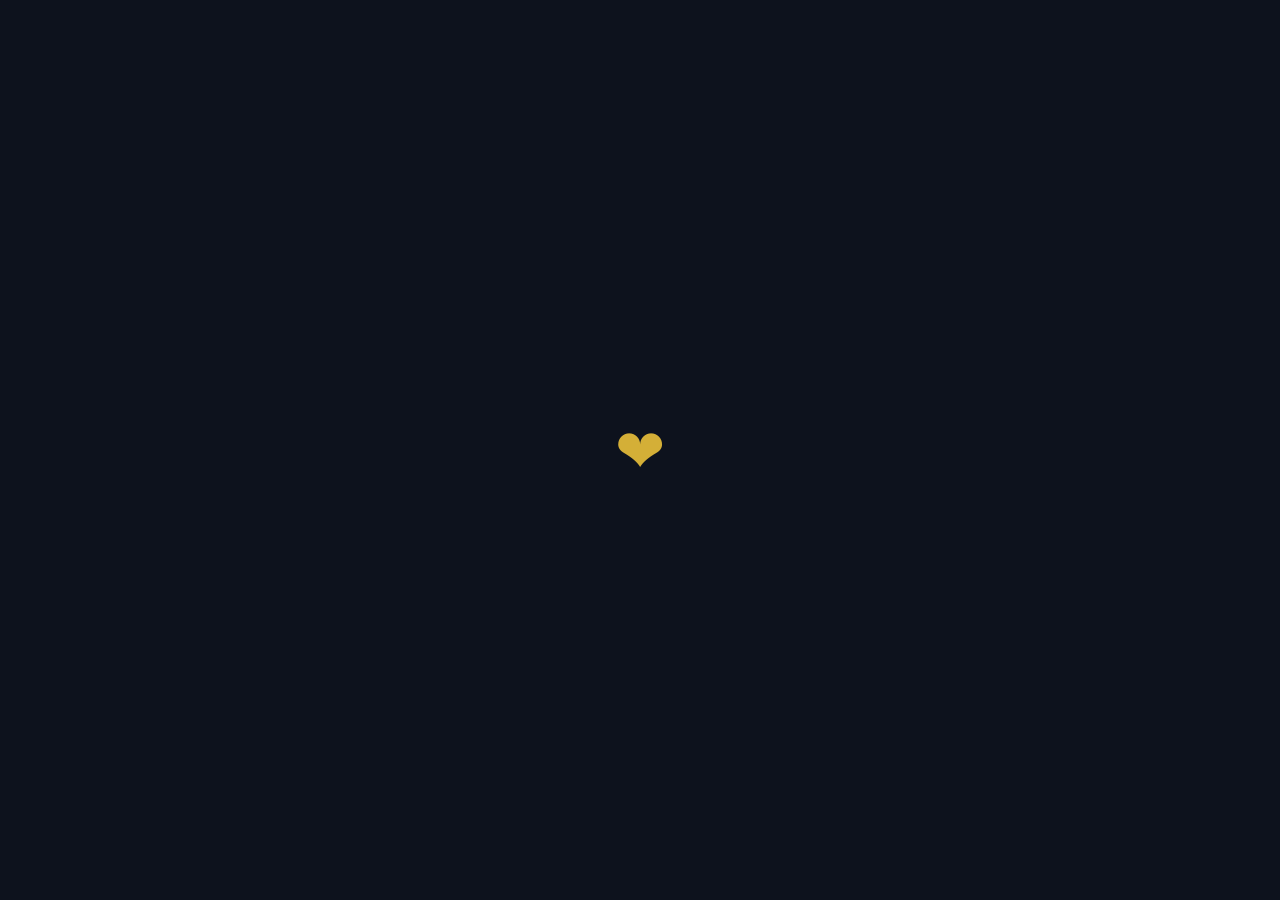
<file: index.html>
<!DOCTYPE html>
<html lang="tr">
<head>
<meta charset="UTF-8">
<meta name="viewport" content="width=device-width, initial-scale=1.0, maximum-scale=1.0, user-scalable=no">
<title>Mehmet & Suzan'ın Düğün Davetiyesi</title>
<meta name="description" content="Mehmet ve Suzan Çifti Olarak Bu Özel Günümüzde Sizleride Aramızda Görmekten Memnuniyet Duyarız..." />
<meta property="og:title" content="Mehmet & Suzan'ın Düğün Davetiyesi" />
<meta property="og:description" content="Mehmet ve Suzan Çifti Olarak Bu Özel Günümüzde Sizleride Aramızda Görmekten Memnuniyet Duyarız..." />
<meta property="og:image" content="https://www.mehmetvesuzan.com.tr/images/ms-suzan-mehmet.png" />
<meta property="og:url" content="https://www.mehmetvesuzan.com.tr/" />
<meta property="og:type" content="website" />
<meta property="og:image:width" content="1200">
<meta property="og:image:height" content="630">
<link rel="icon" type="image/x-icon" href="favicon.ico">
<link href="https://fonts.googleapis.com/css2?family=Alex+Brush&family=Cinzel:wght@400;600;700;800&family=Montserrat:wght@300;400;500;600&display=swap" rel="stylesheet">
<link href="css/site.css" rel="stylesheet"/>
<style>
#loader-mask {position: fixed; top: 0; left: 0; width: 100%; height: 100%; background: #0d121d; display: flex; justify-content: center; align-items: center; z-index: 99999; transition: opacity 0.8s ease;}
.heart-loader {color: #d4af37; font-size: 60px; animation: pulse 0.8s infinite ease-in-out;}
@keyframes pulse {0% {transform: scale(0.9);} 50% {transform: scale(1.2);} 100% {transform: scale(0.9);}}
</style>
</head>
<body>
<div id="loader-mask"><div class="heart-loader">❤</div></div>
<div class="stage" id="mainStage">
<div class="hint-text" id="hintText">Davetiyeyi Açmak İçin Tıklayın</div>
<div class="invitation-sandwich" id="invitationMenu">
<div class="inner-card" id="innerCard">
<div class="photo-slider" id="photoSlider">
<div class="photo-slide"><img src="images/ms-dugun1.png" alt="1"><div class="slider-hint">Kaydırın ➔</div></div>
<div class="photo-slide"><img src="images/ms-dugun2.png" alt="2"><div class="slider-hint">Kaydırın ➔</div></div>
<div class="photo-slide"><img src="images/ms-dugun3.png" alt="2"><div class="slider-hint"></div></div>
</div>
<div class="names-block">
<div class="couple-names">Mehmet & Suzan</div>
<div class="quote">Mutluluğumuza Davetlisiniz</div>
<div class="scroll-hint">▼</div> 
</div>
<div class="grid-system">
<div class="col">
<div class="event-title">KINA</div>
<div class="family">Yüksel & Mehmet<br>ALIN</div>
<div class="cal-month">Temmuz</div><div class="cal-day">03/07/2026</div><div class="cal-time">Saat: 19:00</div>
<div class="venue">YADRAN PLACE <br> DAVET SALONU</div>
<div class="address">Bayrampaşa / İSTANBUL</div>
</div>
<div class="col">
<div class="event-title">DÜĞÜN</div>
<div class="family">Hatice & Şuayip<br>FELEK</div>
<div class="cal-month">Temmuz</div><div class="cal-day">10/07/2026</div><div class="cal-time">Saat: 19:00</div>
<div class="venue">ALTINTEPE DÜĞÜN <br> DAVET SALONU</div>
<div class="address">Kocasinan / KAYSERİ</div>
</div>
</div>
<link href="https://fonts.googleapis.com/css2?family=Cinzel:wght@400;600&display=swap" rel="stylesheet">
<div class="countdown-container" style="width: 100%; max-width: 450px; padding: 20px; text-align: center; margin: 20px auto; border: 1px solid rgba(0,0,0,0.2); background: transparent;">
<div style="margin-bottom: 20px;">
<div style="font-family: 'Cinzel', serif; font-size: 1.0rem; color: #000; margin-bottom: 8px; letter-spacing: 2px;">KINA KALAN SÜRE</div>
<div id="timer1" style="font-family: 'Cinzel', serif; font-size: 1.4rem; display: flex; justify-content: center; gap: 20px; color: #000;">
<div><span id="d1">00</span><span style="font-size: 0.6rem; margin-left: 5px;">GÜN</span></div>
<div><span id="h1">00</span><span style="font-size: 0.6rem; margin-left: 5px;">SAAT</span></div>
<div><span id="m1">00</span><span style="font-size: 0.6rem; margin-left: 5px;">DAK</span></div>
</div>
</div>
<div style="border-top: 1px solid rgba(0,0,0,0.1); padding-top: 15px;">
<div style="font-family: 'Cinzel', serif; font-size: 1.0rem; color: #000; margin-bottom: 8px; letter-spacing: 2px;">DÜĞÜN KALAN SÜRE</div>
<div id="timer2" style="font-family: 'Cinzel', serif; font-size: 1.4rem; display: flex; justify-content: center; gap: 20px; color: #000;">
<div><span id="d2">00</span><span style="font-size: 0.6rem; margin-left: 5px;">GÜN</span></div>
<div><span id="h2">00</span><span style="font-size: 0.6rem; margin-left: 5px;">SAAT</span></div>
<div><span id="m2">00</span><span style="font-size: 0.6rem; margin-left: 5px;">DAK</span></div>
</div>
</div>
</div>
</div>
<div class="envelope-top">
<div class="arrow-heart-monogram">
<svg xmlns="http://www.w3.org/2000/svg" viewBox="0 0 160 160">
<defs><linearGradient id="goldGrad" x1="0%" y1="0%" x2="100%" y2="100%"><stop offset="0%" stop-color="#fff3cd" /><stop offset="40%" stop-color="#d4af37" /><stop offset="75%" stop-color="#b89222" /><stop offset="100%" stop-color="#886607" /></linearGradient></defs>
<g transform="translate(32, 28)" shape-rendering="crispEdges" text-rendering="geometricPrecision">
<path d="M31 46c0-5.5 4.5-10 10-10 4.1 0 7.6 2.5 9 6 1.4-3.5 4.9-6 9-6 5.5 0 10 4.5 10 10 0 8.5-10 14.5-19 21.5-9-7-19-13-19-21.5z" fill="none" stroke="url(#goldGrad)" stroke-width="3" stroke-linejoin="round"/>
<path d="M25 25 L75 75" stroke="url(#goldGrad)" stroke-width="2.5"/>
<path d="M30 22 L22 22 L22 30" fill="none" stroke="url(#goldGrad)" stroke-width="2.5" stroke-linecap="round"/>
<path d="M70 78 L78 78 L78 70 M73 81 L81 81 L81 73" fill="none" stroke="url(#goldGrad)" stroke-width="2.2" stroke-linecap="round"/>
<text x="-12" y="15" font-family="Cinzel, serif" font-size="22" font-weight="800" fill="url(#goldGrad)">M</text>
<text x="88" y="105" font-family="Cinzel, serif" font-size="22" font-weight="800" fill="url(#goldGrad)">S</text>
</g>
</svg>
</div>
<div class="guest-box"><span>Sn. Misafirimiz</span></div>
</div>
</div>
<div class="drawer-buttons" style="display: flex; flex-wrap: wrap; gap: 10px;">
<a href="https://share.google/3S95sa9F8Tsy6DuhT" target="_blank" class="action-btn" style="flex: 1 1 45%;" onclick="event.stopPropagation();">KINA KONUMU</a>
<a href="https://share.google/xTYTS5sSW3P35iIHs" target="_blank" class="action-btn" style="flex: 1 1 45%;" onclick="event.stopPropagation();">DÜĞÜN KONUMU</a>
<a href="defter.html" target="_blank" class="action-btn" style="flex: 1 1 100%;" onclick="event.stopPropagation();">DİLEK DEFTERİNE YAZI YAZ</a>
</div>
</div>

<script>
    document.addEventListener("DOMContentLoaded", function() {
        const audio = document.getElementById("myAudio");
        const btn = document.getElementById("playPauseBtn");
        const icon = document.getElementById("btnIcon");

        // Sayfa yüklendiğinde otomatik çalmayı dener
        // (Çoğu tarayıcı bunu bloklayacaktır)
        audio.play().catch(function(error) {
            console.log("Tarayıcı otomatik oynatmayı engelledi, etkileşim bekleniyor.");
        });

        // Buton tıklandığında müzik kontrolü
        if (btn) {
            btn.addEventListener("click", function() {
                if (audio.paused) {
                    audio.play();
                    icon.textContent = "⏸";
                } else {
                    audio.pause();
                    icon.textContent = "▶";
                }
            });
        }

        // ALTERNATİF: Kullanıcı sayfanın herhangi bir yerine tıkladığında 
        // müziğin başlamasını garantilemek için:
        document.body.addEventListener("click", function startAudio() {
            if (audio.paused) {
                audio.play();
                icon.textContent = "⏸";
                // Bir kez başladıktan sonra bu dinleyiciyi kaldır
                document.body.removeEventListener("click", startAudio);
            }
        }, { once: true });
    });
</script>
<script>
const targetKina = new Date("July 3, 2026 19:00:00").getTime();
const targetDugun = new Date("July 10, 2026 19:00:00").getTime();

function updateTimer(target, dId, hId, mId) {
    const now = new Date().getTime();
    const diff = target - now;
    
    // Elementlerin sayfada olup olmadığını kontrol et
    const dEl = document.getElementById(dId);
    const hEl = document.getElementById(hId);
    const mEl = document.getElementById(mId);

    if (dEl && hEl && mEl) {
        if (diff > 0) {
            dEl.innerText = String(Math.floor(diff / (1000 * 60 * 60 * 24))).padStart(2, '0');
            hEl.innerText = String(Math.floor((diff % (1000 * 60 * 60 * 24)) / (1000 * 60 * 60))).padStart(2, '0');
            mEl.innerText = String(Math.floor((diff % (1000 * 60 * 60)) / (1000 * 60))).padStart(2, '0');
        } else {
            dEl.innerText = hEl.innerText = mEl.innerText = "00";
        }
    }
}

setInterval(() => {
    updateTimer(targetKina, 'd1', 'h1', 'm1');
    updateTimer(targetDugun, 'd2', 'h2', 'm2');
}, 1000);

updateTimer(targetKina, 'd1', 'h1', 'm1');
updateTimer(targetDugun, 'd2', 'h2', 'm2');

const stage = document.getElementById('mainStage');
const menu = document.getElementById('invitationMenu');
const hintText = document.getElementById('hintText');

if (stage && menu && hintText) {
    stage.addEventListener('click', function(e) {
        if (!e.target.closest('.action-btn')) {
            menu.classList.toggle('is-active');
            stage.classList.toggle('is-open');
            hintText.textContent = menu.classList.contains('is-active') ? "Kapatmak İçin Tıklayın" : "Davetiyeyi Açmak İçin Tıklayın";
        }
    });
}

const slider = document.querySelector('.photo-slider');
if (slider) {
    let isDown = false;
    let startX;
    let scrollLeft;

    slider.addEventListener('mousedown', (e) => {
        isDown = true;
        slider.classList.add('active');
        startX = e.pageX - slider.offsetLeft;
        scrollLeft = slider.scrollLeft;
    });
    slider.addEventListener('mouseleave', () => { isDown = false; });
    slider.addEventListener('mouseup', () => { isDown = false; });
    slider.addEventListener('mousemove', (e) => {
        if (!isDown) return;
        e.preventDefault();
        const x = e.pageX - slider.offsetLeft;
        const walk = (x - startX) * 2;
        slider.scrollLeft = scrollLeft - walk;
    });
}

window.addEventListener('load', () => {
    setTimeout(() => {
        const loader = document.getElementById('loader-mask');
        if (loader) {
            loader.style.opacity = '0';
            setTimeout(() => { loader.style.display = 'none'; }, 800);
        }
    }, 2500);
});
</script>
<div class="music-player">
    <audio id="myAudio" loop>
        <source src="assets/ms.mp3" type="audio/mpeg">
    </audio>
    <button id="playPauseBtn" class="music-btn">
        <span id="btnIcon">▶</span>
    </button>
</div>
</body>
</html>
</file>
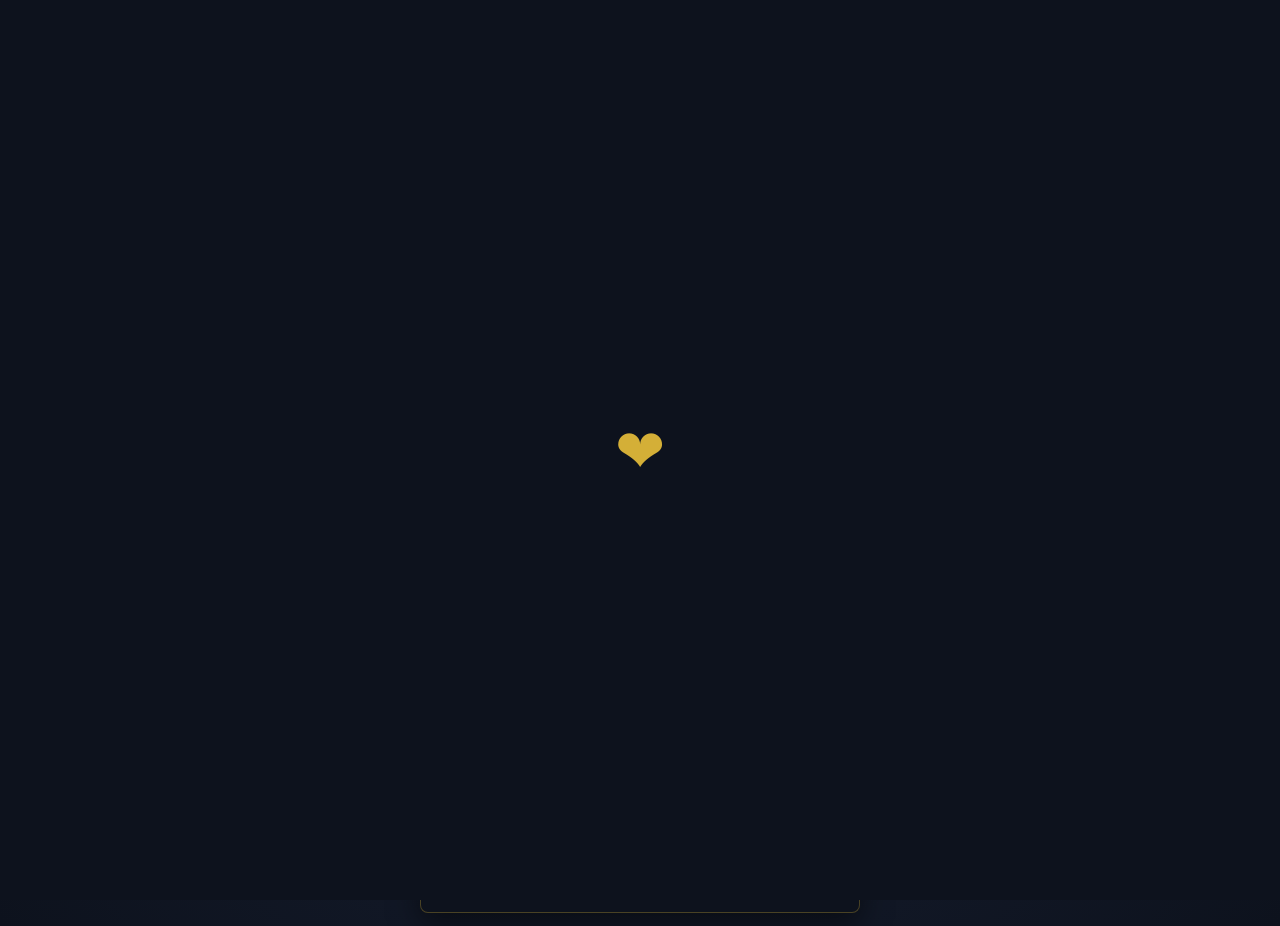
<file: defter.html>
<!DOCTYPE html>
<html lang="tr">
<head>
    <meta charset="UTF-8">
    <meta name="viewport" content="width=device-width, initial-scale=1.0">
    <title>Dilek Defteri | Mehmet & Suzan</title>
    <meta name="description" content="Bu özel günümüzde bizim için birkaç satır bırakmanız, yıllar sonra bile gülümseyerek hatırlayacağımız en güzel hediyelerden biri olacak :)" />
    <meta property="og:title" content="Mehmet & Suzan'ın Dilek Defteri" />
    <meta property="og:description" content="Bu özel günümüzde bizim için birkaç satır bırakmanız, yıllar sonra bile gülümseyerek hatırlayacağımız en güzel hediyelerden biri olacak :)" />
    <meta property="og:image" content="https://www.mehmetvesuzan.com.tr/images/ms-defter.png" />
    <meta property="og:url" content="https://www.mehmetvesuzan.com.tr/" />
    <meta property="og:type" content="website" />
    <meta property="og:image:width" content="1200">
    <meta property="og:image:height" content="630">
    <link rel="icon" type="image/x-icon" href="favicon.ico">
    <link href="https://fonts.googleapis.com/css2?family=Alex+Brush&family=Cinzel:wght@400;600;700&family=Montserrat:wght@300;400;600&display=swap" rel="stylesheet">
    <style>
        /* Kalp Loader Mask Stili */
        #loader-mask {
            position: fixed; top: 0; left: 0; width: 100%; height: 100%;
            background: #0d121d; display: flex; justify-content: center; align-items: center;
            z-index: 9999; transition: opacity 0.8s ease;
        }
        .heart-loader {
            color: #d4af37; font-size: 60px;
            animation: pulse 0.8s infinite ease-in-out; /* Kalp daha hızlı atıyor */
        }
        @keyframes pulse { 
            0% { transform: scale(0.9); } 
            50% { transform: scale(1.2); } 
            100% { transform: scale(0.9); } 
        }

        body { background: radial-gradient(circle at center, #182033 0%, #0d121d 100%); font-family: 'Montserrat', sans-serif; color: #d4af37; padding: 5px; min-height: 100vh; display: flex; justify-content: center; }
        
        .container { 
            width: 100%; max-width: 440px; background: #0d121d; padding: 10px; border-radius: 8px; border: 1px solid rgba(212, 175, 55, 0.3); box-shadow: 0 10px 30px rgba(0,0,0,0.5); box-sizing: border-box;
            opacity: 0; animation: fadeIn 1s ease-in-out forwards; animation-delay: 0.5s;
        }
        @keyframes fadeIn { to { opacity: 1; } }

        h1 { font-family: 'Cinzel', serif; color: #d4af37; text-align: center; margin-bottom: 25px; letter-spacing: 2px; }
        .header-image { width: 100%; height: auto; border-radius: 4px; margin-bottom: 20px; display: block; border: 1px solid rgba(212, 175, 55, 0.3); }

        input, textarea { width: 100%; padding: 12px; margin: 10px 0; background: rgba(255,255,255,0.05); border: 1px solid #d4af37; border-radius: 4px; color: white; box-sizing: border-box; }
        textarea { min-height: 180px; resize: vertical; } 
        
        input[name="data[IsimSoyisim]"] { text-transform: uppercase; }
        button { background: #d4af37; color: #000; border: none; padding: 12px; width: 100%; border-radius: 4px; cursor: pointer; font-family: 'Cinzel', serif; font-weight: 700; transition: 0.3s; }
        button:hover { background: #b89222; }
        
        #mesajlar { margin-top: 30px; }
        .mesaj-kart { padding: 15px; border-bottom: 1px solid rgba(212, 175, 55, 0.2); margin-bottom: 10px; }
        .mesaj-kart strong { color: #d4af37; font-family: 'Cinzel', serif; text-transform: uppercase; }
        .mesaj-kart p { color: #ccc; font-size: 13px; margin-top: 5px; word-wrap: break-word; }
        
        .pagination { text-align: center; margin-top: 20px; display: flex; justify-content: center; gap: 5px; flex-wrap: wrap; }
        .pagination button { width: auto; padding: 5px 12px; background: rgba(212, 175, 55, 0.1); border: 1px solid #d4af37; color: #d4af37; cursor: pointer; }
        .pagination button:hover { background: #d4af37; color: #000; }
        .pagination button.active { background: #d4af37; color: #000; }
        
        .geri-don { text-align: center; margin-top: 25px; display: block; color: #d4af37; text-decoration: none; font-size: 12px; letter-spacing: 1px; }
    </style>
</head>
<body>

    <div id="loader-mask"><div class="heart-loader">❤</div></div>

    <div class="container">
        <h1>Dilek Defteri</h1>
<p style="text-align: center; font-size: 12px; margin-bottom: 20px; color: white;">
    Bu özel günümüzde bizim için birkaç satır bırakmanız, yıllar sonra bile gülümseyerek hatırlayacağımız en güzel hediyelerden biri olacak. :)
</p>

        <img src="images/ms-defter.png" alt="Mehmet & Suzan" class="header-image">

        <form id="ziyaretciFormu">
            <div style="display:none;"><input type="text" name="bot_check"></div>
            <input type="text" name="data[IsimSoyisim]" placeholder="ADINIZ SOYADINIZ" required>
            <textarea name="data[Mesaj]" placeholder="Güzel dilekleriniz..." rows="8" required></textarea>
            <button type="submit">Deftere Ekle</button>
        </form>

        <div id="mesajlar"></div>
        <div id="sayfalama" class="pagination"></div>
        <a href="index.html" class="geri-don">← DAVETİYE SAYFASINA GERİ DÖN</a>
    </div>

<script>
    // Sayfa tamamen yüklendikten sonra maskeyi 2.5 saniye tut
    window.addEventListener('load', () => {
        setTimeout(() => {
            const loader = document.getElementById('loader-mask');
            loader.style.opacity = '0';
            setTimeout(() => { loader.style.display = 'none'; }, 800);
        }, 2500); // Buradaki 2500 değeri milisaniye cinsindendir (2.5 saniye)
    });

    const apiURL = 'https://sheetdb.io/api/v1/ba3nmi3neh4rr';
    let suankiSayfa = 1;
    const yorumBasina = 10;
    let tumMesajlar = [];

    function renderMesajlar() {
        const kutu = document.getElementById('mesajlar');
        const baslangic = (suankiSayfa - 1) * yorumBasina;
        const sayfaMesajlari = tumMesajlar.slice(baslangic, baslangic + yorumBasina);

        kutu.innerHTML = '';
        sayfaMesajlari.forEach(item => {
            kutu.innerHTML += `<div class="mesaj-kart"><strong>${item.IsimSoyisim}</strong><p>${item.Mesaj}</p></div>`;
        });
        renderSayfalama();
    }

    function renderSayfalama() {
        const sayfalama = document.getElementById('sayfalama');
        const toplamSayfa = Math.ceil(tumMesajlar.length / yorumBasina);
        sayfalama.innerHTML = '';
        for(let i=1; i<=toplamSayfa; i++) {
            const btn = document.createElement('button');
            btn.innerText = i;
            if(i === suankiSayfa) btn.classList.add('active');
            btn.onclick = () => { suankiSayfa = i; renderMesajlar(); window.scrollTo(0,0); };
            sayfalama.appendChild(btn);
        }
    }

    document.getElementById('ziyaretciFormu').addEventListener('submit', e => {
        e.preventDefault();
        if (e.target.bot_check.value !== "") return;
        const isimInput = e.target.querySelector('input[name="data[IsimSoyisim]"]');
        isimInput.value = isimInput.value.toUpperCase();
        
        const btn = e.target.querySelector('button');
        btn.innerText = "Gönderiliyor...";
        btn.disabled = true;

        fetch(apiURL, { method: 'POST', body: new FormData(e.target) })
        .then(() => location.reload());
    });

    fetch(apiURL)
        .then(res => res.json())
        .then(data => {
            tumMesajlar = data.reverse();
            renderMesajlar();
        });
</script>
</body>
</html>
</file>
<file: css/site.css>
* { margin: 0; padding: 0; box-sizing: border-box; -webkit-tap-highlight-color: transparent; }
        body { width: 100vw; height: 100vh; height: -webkit-fill-available; display: flex; justify-content: center; align-items: center; background-color: #0d121d; font-family: 'Montserrat', sans-serif; overflow: hidden; padding: 15px; }

        .stage { width: 100%; max-width: 440px; height: auto; display: flex; flex-direction: column; align-items: center; position: relative; perspective: 2000px; margin-top: 40px; cursor: pointer; }
        /* pointer-events: none; kaldırıldı, artık yazıya tıklayınca da çalışır */
        .hint-text { color: #d4af37; font-family: 'Cinzel', serif; font-size: 12px; letter-spacing: 3px; text-transform: uppercase; margin-bottom: 20px; animation: pulse 3.5s infinite; text-align: center; transition: color 0.5s ease; font-weight: 600; }
        .stage.is-open .hint-text { color: #b89222; }

        .invitation-sandwich { position: relative; width: 100%; height: 440px; transform-style: preserve-3d; -webkit-transform-style: preserve-3d; }

        .envelope-top { position: absolute; top: 0; left: 0; width: 100%; height: 100%; background: linear-gradient(135deg, #1d2538 0%, #0d121d 100%); border-radius: 8px; box-shadow: 0 15px 40px rgba(0, 0, 0, 0.5), inset 0 1px 1px rgba(255, 255, 255, 0.1); z-index: 4; display: flex; flex-direction: column; align-items: center; justify-content: flex-start; padding-top: 35px; border: 1px solid rgba(255, 255, 255, 0.02); transform-origin: 50% 0%; backface-visibility: hidden; -webkit-backface-visibility: hidden; transform: rotateX(0deg) translate3d(0, 0, 2px); will-change: transform, opacity; transition: transform 1.8s cubic-bezier(0.65, 0.05, 0.36, 1), opacity 1.6s ease-in-out; }
        .envelope-top::after { content: ""; position: absolute; bottom: -1px; left: 50%; transform: translateX(-50%); width: 90px; height: 35px; background: #101523; border-top-left-radius: 45px; border-top-right-radius: 45px; box-shadow: inset 0 5px 10px rgba(0,0,0,0.5); transition: opacity 0.8s ease; }

        .arrow-heart-monogram { width: 220px; height: 220px; display: flex; justify-content: center; align-items: center; margin-bottom: 20px; transform-style: preserve-3d; transform-origin: center center; transform: rotateY(0deg) translate3d(0, 0, 1px); will-change: transform; overflow: visible !important; transition: transform 1.8s cubic-bezier(0.65, 0.05, 0.36, 1); }
        .arrow-heart-monogram svg { width: 100%; height: 100%; overflow: visible !important; image-rendering: -webkit-optimize-contrast; image-rendering: crisp-edges; }

        .guest-box { width: 65%; height: 40px; border: 1px solid #d4af37; border-radius: 3px; display: flex; align-items: center; justify-content: center; background: rgba(255,255,255,0.01); transition: opacity 0.8s ease; }
        .guest-box span { font-family: 'Cinzel', serif; font-size: 14px; color: #d4af37; letter-spacing: 2px; font-weight: 700; }

        .inner-card { position: absolute; top: 0; left: 2%; width: 96%; height: 100%; background: #ffffff; border-radius: 6px; z-index: 2; padding: 30px 20px; border: 1px solid rgba(0,0,0,0.06); box-shadow: 0 10px 30px rgba(0,0,0,0.15); transform: translate3d(0, 0, 0); transition: transform 1.6s cubic-bezier(0.65, 0.05, 0.36, 1) 0.2s; overflow-y: auto; scrollbar-width: none; text-rendering: optimizeLegibility; -webkit-font-smoothing: subpixel-antialiased; }
        .inner-card::-webkit-scrollbar { display: none; }

        .photo-slider { width: 100%; height: 220px; border-radius: 4px; overflow-x: auto; overflow-y: hidden; display: flex; scroll-snap-type: x mandatory; scroll-behavior: smooth; box-shadow: 0 5px 15px rgba(0,0,0,0.08); margin-bottom: 20px; border: 1px solid rgba(0,0,0,0.03); scrollbar-width: none; }
        .photo-slide { flex: 0 0 100%; width: 100%; height: 100%; scroll-snap-align: start; position: relative; }
        .photo-slide img { width: 100%; height: 100%; object-fit: cover; object-position: center 20%; }
        .slider-hint { position: absolute; bottom: 8px; right: 8px; background: rgba(0, 0, 0, 0.5); color: #fff; padding: 4px 10px; font-size: 10px; border-radius: 10px; letter-spacing: 1px; cursor: grab; }

        .photo-slider:active {
    cursor: grabbing; }

        .names-block { text-align: center; margin-bottom: 5px; }
        .couple-names { font-family: 'Alex Brush', cursive; font-size: clamp(32px, 8vw, 46px); color: #111; line-height: 1.1; white-space: nowrap; }
        .quote { font-family: 'Cinzel', serif; font-size: 12px; font-weight: 700; color: #333; letter-spacing: 2px; margin-top: 8px; }

        .grid-system { display: grid; grid-template-columns: 1fr 1fr; gap: 15px; padding-top: 10px; }
        .col { text-align: center; position: relative; }
        .event-title { font-family: 'Cinzel', serif; font-size: 14px; font-weight: 800; color: #000; letter-spacing: 2px; margin-bottom: 5px; }
        .family { font-family: 'Cinzel', serif; font-size: 11px; color: #444; line-height: 1.5; margin-bottom: 8px; font-weight: 600; }
        .cal-month { font-family: 'Cinzel', serif; font-size: 10px; letter-spacing: 2px; color: #555; }
        .cal-day { border-top: 1px solid #111; border-bottom: 1px solid #111; padding: 4px 0; margin: 4px auto; width: 85%; font-family: 'Cinzel', serif; font-size: 18px; font-weight: 800; color: #000; }
        .cal-time { font-size: 12px; color: #222; font-weight: 700; }
        .venue { font-family: 'Cinzel', serif; font-size: 11px; font-weight: 800; color: #000; margin-top: 10px; line-height: 1.4; }
        .address { font-size: 10px; color: #666; line-height: 1.4; margin-top: 4px; }

        .drawer-buttons { display: flex; justify-content: center; gap: 10px; width: 100%; margin-top: 20px; opacity: 0; transform: translate3d(0, -10px, 0); transition: all 1.6s cubic-bezier(0.65, 0.05, 0.36, 1) 0.2s; pointer-events: none; }
        .action-btn { flex: 1; padding: 12px 5px; background: transparent; border: 1px solid #d4af37; color: #d4af37; text-decoration: none; text-align: center; font-size: 12px; font-family: 'Cinzel', serif; letter-spacing: 1.5px; border-radius: 4px; font-weight: 600; transition: all 0.3s ease; pointer-events: auto; }
        .action-btn:hover { background: #d4af37; color: #000; }

        .invitation-sandwich.is-active .envelope-top { transform: rotateX(150deg) translate3d(0, 0, 0px); opacity: 0; }
        .invitation-sandwich.is-active .arrow-heart-monogram { transform: rotateY(360deg); }
        .invitation-sandwich.is-active .inner-card { transform: translate3d(0, 30px, 10px); z-index: 5; box-shadow: 0 25px 50px rgba(0,0,0,0.35); }
        .invitation-sandwich.is-active + .drawer-buttons { opacity: 1; transform: translate3d(0, 38px, 0); pointer-events: auto; }
        .scroll-hint {
            animation: bounce 2s infinite;
            padding-top: 5px;
        }

        @keyframes bounce {
            0%, 20%, 50%, 80%, 100% {transform: translateY(0);}
            40% {transform: translateY(-10px);}
            60% {transform: translateY(-5px);}
        }

        @media (max-width: 480px) {
            .stage { margin-top: 20px; } 
            .invitation-sandwich { height: 355px; }
            .arrow-heart-monogram { width: 180px; height: 180px; }
        }
        @keyframes pulse { 0%, 100% { opacity: 0.3; } 50% { opacity: 1; } }

.music-player {
    position: fixed;
    bottom: 20px;
    right: 20px;
    z-index: 10000;
}

.music-btn {
    width: 40px;
    height: 40px;
    border-radius: 50%;
    background: transparent;
    border: 1px solid #d4af37;
    color: #d4af37;
    cursor: pointer;
    display: flex;
    justify-content: center;
    align-items: center;
    transition: all 0.3s ease;
}

.music-btn:hover {
    background: #d4af37;
    color: #0d121d;
    box-shadow: 0 0 10px rgba(212, 175, 55, 0.5);
}
</file>
